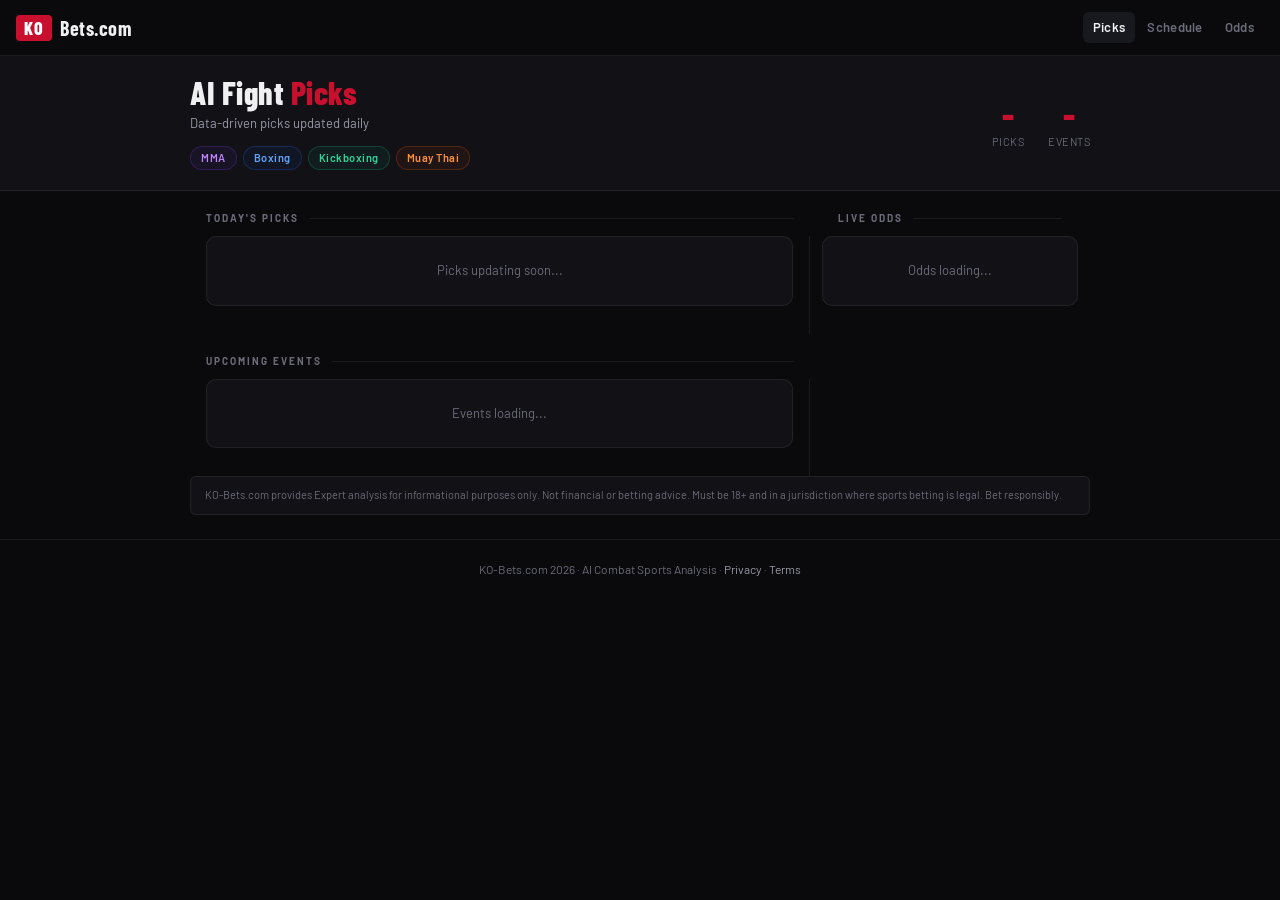
<file: website/index.html>
<!DOCTYPE html>
<html lang="en">
<head>
<meta charset="UTF-8">
<meta name="viewport" content="width=device-width, initial-scale=1.0, viewport-fit=cover">
<meta name="description" content="KO-Bets.com - AI-powered MMA and combat sports fight picks">
<meta name="theme-color" content="#0a0a0c">
<title>KO-Bets.com | Expert Fight Picks</title>
<link href="https://fonts.googleapis.com/css2?family=Barlow+Condensed:wght@400;600;700;800&family=Barlow:wght@400;500;600&display=swap" rel="stylesheet">
<style>
:root{--red:#c8102e;--gold:#f0a500;--green:#22c55e;--bg:#0a0a0c;--bg2:#111116;--bg3:#18181f;--border:rgba(255,255,255,0.07);--border2:rgba(255,255,255,0.12);--text:#f0f0f2;--muted:#6b6b7a;--muted2:#9898a8;--font-display:'Barlow Condensed',sans-serif;--font-body:'Barlow',sans-serif;--radius:10px;--radius-sm:6px}
*{box-sizing:border-box;margin:0;padding:0;-webkit-tap-highlight-color:transparent}
body{background:var(--bg);color:var(--text);font-family:var(--font-body);font-size:15px;line-height:1.5;min-height:100vh}
nav{background:var(--bg);border-bottom:1px solid var(--border);padding:0 16px;display:flex;align-items:center;justify-content:space-between;height:56px;position:sticky;top:0;z-index:100}
.logo{display:flex;align-items:center;gap:8px;text-decoration:none}
.logo-box{background:var(--red);font-family:var(--font-display);font-weight:800;font-size:18px;letter-spacing:1px;color:#fff;padding:4px 8px;border-radius:4px;line-height:1}
.logo-name{font-family:var(--font-display);font-weight:700;font-size:20px;color:var(--text);letter-spacing:.5px}
.nav-links{display:flex;gap:2px}
.nav-links a{color:var(--muted);font-size:13px;font-weight:600;padding:6px 10px;border-radius:var(--radius-sm);text-decoration:none;transition:color .15s,background .15s;letter-spacing:.3px}
.nav-links a:hover,.nav-links a.active{color:var(--text);background:var(--bg3)}
.hero{background:var(--bg2);border-bottom:1px solid var(--border);padding:20px 16px}
.hero-inner{max-width:900px;margin:0 auto;display:flex;align-items:center;justify-content:space-between;gap:16px}
.hero h1{font-family:var(--font-display);font-weight:800;font-size:32px;letter-spacing:.5px;line-height:1}
.hero h1 span{color:var(--red)}
.hero p{color:var(--muted2);font-size:13px;margin-top:6px}
.pill-row{display:flex;flex-wrap:wrap;gap:6px;margin-top:12px}
.pill{font-size:11px;font-weight:600;letter-spacing:.5px;padding:3px 10px;border-radius:20px;border:1px solid}
.pill.mma{color:#c084fc;border-color:#7c3aed40;background:#7c3aed12}
.pill.boxing{color:#60a5fa;border-color:#2563eb40;background:#2563eb12}
.pill.kb{color:#34d399;border-color:#10b98140;background:#10b98112}
.pill.mt{color:#fb923c;border-color:#ea580c40;background:#ea580c12}
.hero-stats{display:flex;gap:24px;flex-shrink:0}
.stat{text-align:center}
.stat .n{font-family:var(--font-display);font-size:36px;font-weight:800;color:var(--red);line-height:1}
.stat .l{font-size:11px;color:var(--muted);margin-top:2px;text-transform:uppercase;letter-spacing:.5px}
.layout{max-width:900px;margin:0 auto;display:grid;grid-template-columns:1fr 280px;gap:0}
.sec-label{font-size:10px;font-weight:700;letter-spacing:2px;text-transform:uppercase;color:var(--muted);padding:20px 16px 10px;display:flex;align-items:center;gap:10px}
.sec-label::after{content:'';flex:1;height:1px;background:var(--border)}
.picks{padding:0 16px 16px;border-right:1px solid var(--border)}
.pick{background:var(--bg2);border:1px solid var(--border);border-radius:var(--radius);padding:16px;margin-bottom:12px;transition:border-color .2s}
.pick:hover{border-color:var(--border2)}
.pick-sport{font-size:10px;font-weight:700;letter-spacing:1px;text-transform:uppercase;color:var(--muted);margin-bottom:12px;display:flex;align-items:center;gap:8px}
.pick-sport .dot{width:5px;height:5px;border-radius:50%;background:var(--red)}
.matchup{display:grid;grid-template-columns:1fr auto 1fr;align-items:center;gap:8px;margin-bottom:14px}
.fighter{text-align:center}
.fighter .fname{font-family:var(--font-display);font-size:17px;font-weight:700;color:var(--text);line-height:1.1}
.fighter .fodds{font-size:13px;font-weight:600;margin-top:5px}
.fodds.fav{color:var(--green)}
.fodds.dog{color:var(--gold)}
.vs-badge{font-family:var(--font-display);font-size:13px;font-weight:800;color:var(--muted);letter-spacing:1px;background:var(--bg3);padding:4px 8px;border-radius:4px}
.pick-result{background:var(--bg3);border-radius:var(--radius-sm);padding:10px 12px;display:flex;align-items:center;justify-content:space-between;margin-bottom:10px}
.pick-result-left .prlabel{font-size:10px;font-weight:700;letter-spacing:1px;text-transform:uppercase;color:var(--green);margin-bottom:2px}
.pick-result-left .prname{font-family:var(--font-display);font-size:16px;font-weight:700;color:var(--text)}
.pick-result-right{text-align:right;font-size:12px;color:var(--muted2)}
.conf-wrap{margin-bottom:10px}
.conf-top{display:flex;justify-content:space-between;margin-bottom:4px}
.conf-top span{font-size:11px;color:var(--muted)}
.conf-top strong{font-size:12px;color:var(--gold);font-weight:600}
.conf-bar{height:3px;background:var(--bg3);border-radius:2px}
.conf-fill{height:3px;background:var(--red);border-radius:2px}
.pick-meta{display:flex;flex-wrap:wrap;gap:10px}
.pmeta{font-size:11px;color:var(--muted)}
.bcast-pill{font-size:10px;font-weight:700;padding:2px 8px;border-radius:4px;background:#1e3a5f;color:#60a5fa;border:1px solid #2563eb30}
.loading-card{background:var(--bg2);border:1px solid var(--border);border-radius:var(--radius);padding:24px;text-align:center;color:var(--muted);font-size:13px;margin-bottom:12px}
.pulse{animation:pulse 1.5s ease-in-out infinite}
@keyframes pulse{0%,100%{opacity:1}50%{opacity:.4}}
.sidebar{padding:0 12px 16px}
.event-item{background:var(--bg2);border:1px solid var(--border);border-radius:var(--radius-sm);padding:10px 12px;margin-bottom:8px;display:flex;align-items:center;justify-content:space-between;gap:8px}
.event-item .ename{font-size:13px;font-weight:600;color:var(--text)}
.event-item .emeta{font-size:11px;color:var(--muted);margin-top:2px}
.event-tag{font-size:10px;font-weight:700;padding:3px 8px;border-radius:4px;white-space:nowrap;flex-shrink:0}
.tag-espn{background:#1e3a5f;color:#60a5fa}
.tag-ppv{background:#2a1020;color:#f472b6}
.tag-fp{background:#1a1f2e;color:#818cf8}
.tag-tbd{background:var(--bg3);color:var(--muted2)}
.tag-stream{background:#1a2010;color:#86efac}
.odds-table{background:var(--bg2);border:1px solid var(--border);border-radius:var(--radius-sm);overflow:hidden;margin-bottom:8px}
.odds-fight{padding:8px 12px;border-bottom:1px solid var(--border);font-size:12px;font-weight:600;color:var(--muted2)}
.odds-line{display:grid;grid-template-columns:70px 1fr 1fr;align-items:center;padding:7px 12px;border-bottom:1px solid var(--border);font-size:12px}
.odds-line:last-child{border-bottom:none}
.odds-book-name{color:var(--muted);font-size:11px}
.odds-num{text-align:center;font-weight:600}
.odds-num.green{color:var(--green)}
.odds-num.gold{color:var(--gold)}
.disclaimer{background:var(--bg2);border:1px solid var(--border);border-radius:var(--radius-sm);padding:10px 14px;font-size:11px;color:var(--muted);margin:0 16px 16px;max-width:900px;margin-left:auto;margin-right:auto;line-height:1.5}
footer{border-top:1px solid var(--border);padding:20px 16px;text-align:center;color:var(--muted);font-size:12px;margin-top:24px}
footer a{color:var(--muted2);text-decoration:none}
@media(max-width:680px){
.hero-inner{flex-direction:column;align-items:flex-start;gap:12px}
.layout{grid-template-columns:1fr}
.picks{border-right:none;padding:0 12px 12px}
.sidebar{padding:0 12px 12px}
.fighter .fname{font-size:14px}
.hero h1{font-size:26px}
}
@media(max-width:360px){.nav-links{display:none}.hero h1{font-size:22px}}
</style>
</head>
<body>
<nav>
  <a class="logo" href="/"><span class="logo-box">KO</span><span class="logo-name">Bets.com</span></a>
  <div class="nav-links">
    <a href="#picks" class="active">Picks</a>
    <a href="#schedule">Schedule</a>
    <a href="#odds">Odds</a>
  </div>
</nav>
<div class="hero">
  <div class="hero-inner">
    <div>
      <h1>AI Fight <span>Picks</span></h1>
      <p>Data-driven picks updated daily</p>
      <div class="pill-row">
        <span class="pill mma">MMA</span>
        <span class="pill boxing">Boxing</span>
        <span class="pill kb">Kickboxing</span>
        <span class="pill mt">Muay Thai</span>
      </div>
    </div>
    <div class="hero-stats">
      <div class="stat"><div class="n" id="pick-count">-</div><div class="l">Picks</div></div>
      <div class="stat"><div class="n" id="event-count">-</div><div class="l">Events</div></div>
    </div>
  </div>
</div>
<div class="layout">
  <div>
    <div class="sec-label" id="picks">Today's picks</div>
    <div class="picks" id="picks-container"><div class="loading-card pulse">Loading picks...</div></div>
    <div class="sec-label" id="schedule">Upcoming events</div>
    <div class="picks" id="fights-container"><div class="loading-card pulse">Loading events...</div></div>
  </div>
  <div class="sidebar">
    <div class="sec-label" id="odds">Live odds</div>
    <div id="odds-container"><div class="loading-card pulse">Loading odds...</div></div>
  </div>
</div>
<div class="disclaimer">KO-Bets.com provides Expert analysis for informational purposes only. Not financial or betting advice. Must be 18+ and in a jurisdiction where sports betting is legal. Bet responsibly.</div>
<footer><p>KO-Bets.com 2026 · AI Combat Sports Analysis · <a href="#">Privacy</a> · <a href="#">Terms</a></p></footer>
<script>

const API='https://api.ko-bets.com';
const FIGHTS=[{a:'Ilia Topuria',b:'Justin Gaethje',oa:'-185',ob:'+155',conf:72,method:'KO/TKO Rds 1-3',event:'UFC Freedom 250',bc:'ESPN+'},{a:'Islam Makhachev',b:'Michael Morales',oa:'-320',ob:'+250',conf:90,method:'Submission Rds 2-3',event:'UFC Fight Night',bc:'ESPN+'},{a:'Alex Pereira',b:'Ciryl Gane',oa:'-145',ob:'+120',conf:65,method:'KO/TKO Rds 2-3',event:'UFC Freedom 250',bc:'ESPN+'},{a:'Conor McGregor',b:'Max Holloway',oa:'-165',ob:'+135',conf:60,method:'KO/TKO Rds 1-2',event:'UFC 329',bc:'PPV'},{a:'Belal Muhammad',b:'Gabriel Bonfim',oa:'-195',ob:'+160',conf:65,method:'Decision',event:'UFC Fight Night',bc:'ESPN+'}];
function btag(b){if(!b)return'<span class="event-tag tag-tbd">TBD</span>';b=b.toLowerCase();if(b.includes('espn'))return'<span class="event-tag tag-espn">ESPN+</span>';if(b.includes('fight pass'))return'<span class="event-tag tag-fp">Fight Pass</span>';if(b.includes('ppv'))return'<span class="event-tag tag-ppv">PPV</span>';if(b.includes('internet')||b.includes('stream'))return'<span class="event-tag tag-stream">Stream</span>';return'<span class="event-tag tag-tbd">'+b.substring(0,10)+'</span>';}
function sc(s){if(!s)return'mma';s=s.toLowerCase();if(s.includes('box'))return'boxing';if(s.includes('kick'))return'kb';if(s.includes('muay'))return'mt';return'mma';}
function clean(t){if(!t)return'';return t.replace(/#{1,3}\s*/g,'').replace(/\*\*/g,'').replace(/\*/g,'').replace(/\n+/g,' ').trim().substring(0,200)+'...';}
async function get(ep){try{const r=await fetch(API+ep);return await r.json();}catch(e){try{const r=await fetch(API+ep);return await r.json();}catch(e){return[];}}}
async function loadPicks(){
  const data=await get('/predictions');
  const el=document.getElementById('picks-container');
  if(!data||!data.length){el.innerHTML='<div class="loading-card">Picks updating soon...</div>';return;}
  document.getElementById('pick-count').textContent=data.length;
  el.innerHTML=data.slice(0,5).map((p,i)=>{
    const f=FIGHTS[i]||FIGHTS[0];
    const c=f.conf;
    return`<div class="pick">
      <div class="pick-sport"><span class="dot"></span>MMA · ${f.event}</div>
      <div class="matchup">
        <div class="fighter"><div class="fname">${p.pick||f.a}</div><div class="fodds fav">${f.oa}</div></div>
        <div class="vs-badge">VS</div>
        <div class="fighter"><div class="fname">${f.b}</div><div class="fodds dog">${f.ob}</div></div>
      </div>
      <div class="pick-result">
        <div class="pick-result-left"><div class="prlabel">Pick</div><div class="prname">${p.pick||f.a}</div></div>
        <div class="pick-result-right">${f.method}</div>
      </div>
      <div class="conf-wrap">
        <div class="conf-top"><span>Confidence</span><strong>${c}%</strong></div>
        <div class="conf-bar"><div class="conf-fill" style="width:${c}%"></div></div>
      </div>
      <div class="pick-meta"><span class="pmeta">${f.event}</span>${btag(f.bc)}</div>
    </div>`;
  }).join('');
}
async function loadFights(){
  const data=await get('/fights');
  const el=document.getElementById('fights-container');
  if(!data||!data.length){el.innerHTML='<div class="loading-card">Events loading...</div>';return;}
  document.getElementById('event-count').textContent=data.length;
  el.innerHTML=data.slice(0,8).map(f=>`
    <div class="event-item">
      <div><div class="ename">${f.event||'Unknown'}</div>
      <div class="emeta"><span class="pill ${sc(f.sport)}" style="font-size:10px;padding:1px 7px;margin-right:4px">${f.sport||'MMA'}</span>${f.date||''}</div></div>
      ${btag(f.broadcast)}
    </div>`).join('');
}
async function loadOdds(){
  const data=await get('/odds');
  const el=document.getElementById('odds-container');
  if(!data||!data.length){el.innerHTML='<div class="loading-card">Odds loading...</div>';return;}
  const groups=[{name:'Topuria vs Gaethje',rows:data.slice(0,3)},{name:'Makhachev vs Morales',rows:data.slice(3,6)},{name:'McGregor vs Holloway',rows:data.slice(6,9)}];
  el.innerHTML=groups.map(g=>`
    <div class="odds-table">
      <div class="odds-fight">${g.name}</div>
      ${g.rows.map(o=>`<div class="odds-line"><span class="odds-book-name">${(o.book||'').toUpperCase()}</span><span class="odds-num green">${o.fighter_a||'-'}</span><span class="odds-num gold">${o.fighter_b||'-'}</span></div>`).join('')}
    </div>`).join('');
}
loadPicks();loadFights();loadOdds();
</script>
</body>
</html>
</file>
